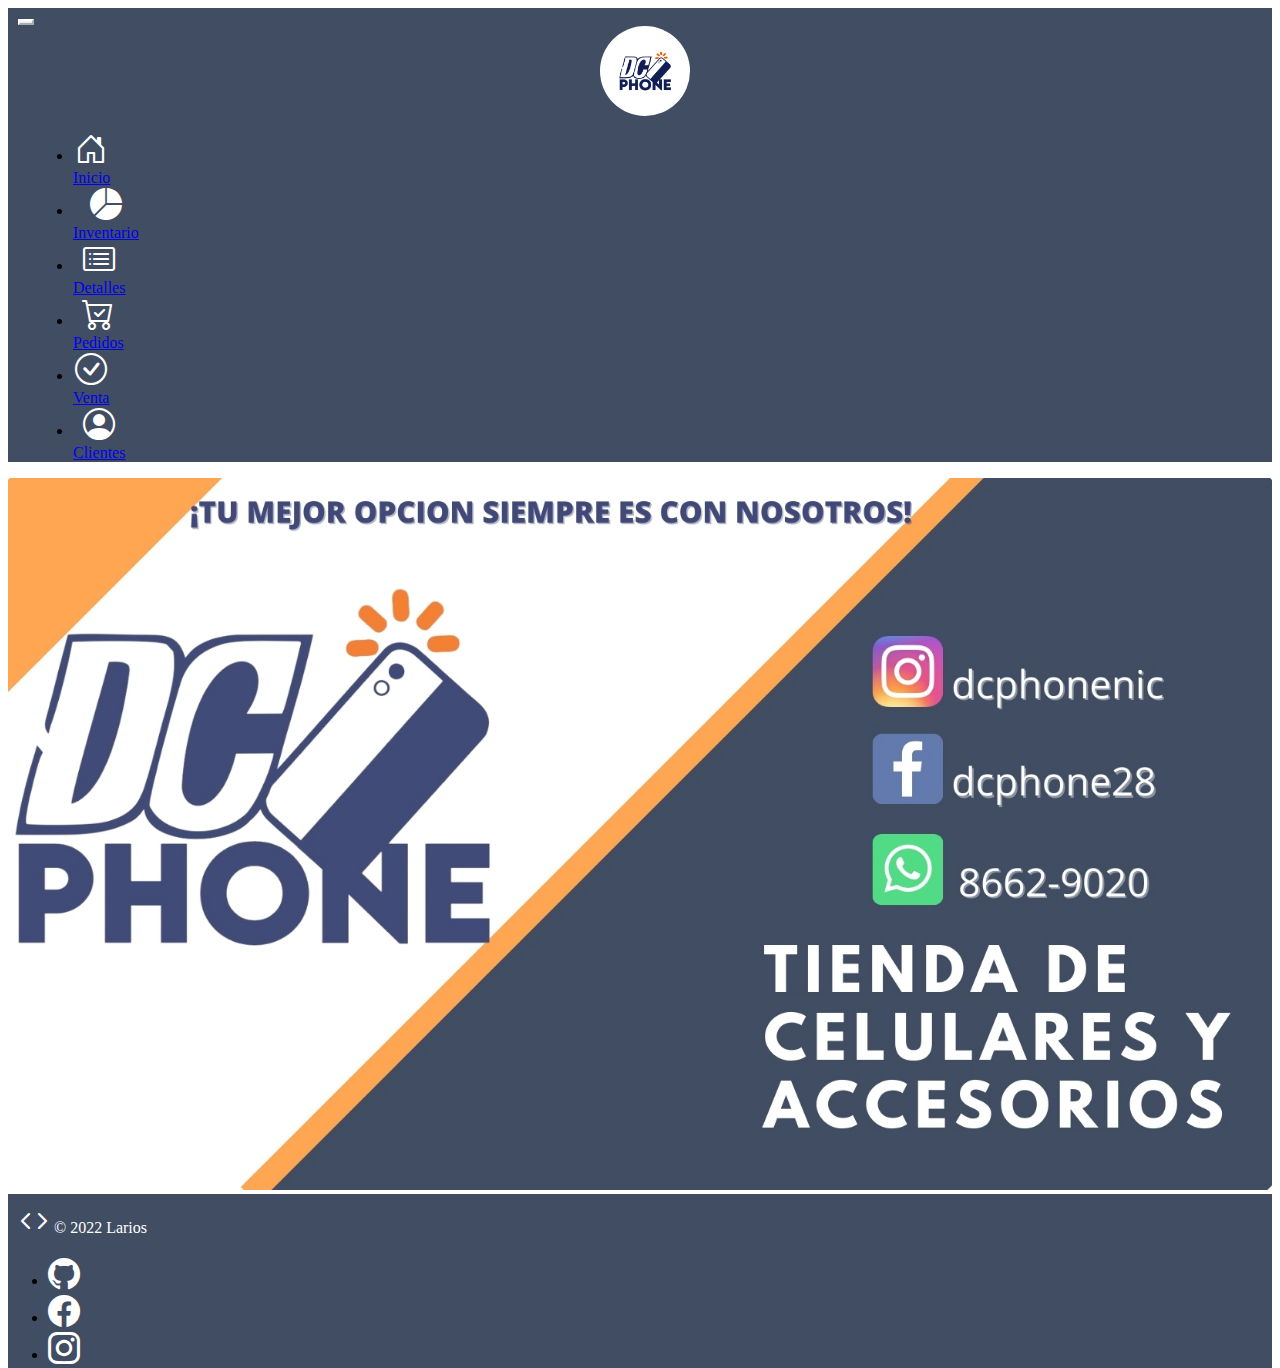
<file: html/index.html>
<!DOCTYPE html>
<html lang="en">
  <head>
    <meta charset="UTF-8" />
    <meta http-equiv="X-UA-Compatible" content="IE=edge" />
    <meta name="viewport" content="width=device-width, initial-scale=1.0" />
    <link rel="stylesheet" href="../css/Styles_index.css" />
    <title>Menu Principal</title>
  </head>
  <!-- CSS only -->
  <link
    href="https://cdn.jsdelivr.net/npm/bootstrap@5.2.1/dist/css/bootstrap.min.css"
    rel="stylesheet"
    integrity="sha384-iYQeCzEYFbKjA/T2uDLTpkwGzCiq6soy8tYaI1GyVh/UjpbCx/TYkiZhlZB6+fzT"
    crossorigin="anonymous"
  />

  <link
    rel="stylesheet"
    href="https://cdn.jsdelivr.net/npm/bootstrap-icons@1.9.1/font/bootstrap-icons.css"
  />

  <body>
    <!-- Inicio del encabezado-->
    <header>
      <div class="contenedor_header align-items-center justify-content-center">
        <!--contenedor principal del header-->

        <div class="navbar">
          <button
            class="navbar-toggler text-white"
            type="button"
            data-bs-toggle="collapse"
            data-bs-target="#barradesplegable"
            aria-controls="navbarToggleExternalContent"
            aria-expanded="false"
            aria-label="Toggle navigation"
          >
            <span class="navbar-toggler-icon"></span>
          </button>

          <img
            src="../images/DCPHONELOGO.jpg"
            alt="logo"
            class="logo"
            width="90"
            height="90"
          />
        </div>

        <div class="collapse" id="barradesplegable">
          <!-- Conteiner donde estan los iconos de opciones  -->
          <ul class="nav justify-content-center" id="ListaIconos">
            <!-- lista de opciones  -->
            <li> <!-- Home  -->
              <a href="#" class="nav-link text-white">
                <i class="bi bi-house-door" "></i>
                <br />
                Inicio
              </a>
            </li>

            <li><!-- Inventario  -->
              <a href="Productos.html" class="nav-link text-white" target="_blank">
                <i class="bi bi-pie-chart-fill"></i>
                <br />
                Inventario
              </a>
            </li>

            <li><!-- Detalles  -->
              <a href="#" class="nav-link text-white">
                <i class="bi bi-card-list"></i>
                <br />
                Detalles
              </a>
            </li>

            <li><!-- Pedidos  -->
              <a href="#" class="nav-link text-white">
                <i class="bi bi-cart-check"></i>
                <br />
                Pedidos
              </a>
            </li>

            <li><!-- Ventas  -->
              <a href="#" class="nav-link text-white">
                <i class="bi bi-check-circle"></i>
                <br />
                Venta
              </a>
            </li>

            <li><!-- Clientes  -->
              <a href="#" class="nav-link text-white">
                <i class="bi bi-person-circle"></i>
                <br />
                Clientes
              </a>
            </li>
          </ul>
        </div>
      </div>
    </header>
    <!-- Final del encabezado-->
    <main>
      <img
        class="fondomenu"
        src="../images/MenuPrincipal.jpg"
        alt="MenuPrincipalfondo"
      />
    </main>

    <!--Footer-->

    <footer class="footer d-flex flex-wrap justify-content-between align-items-center py-3"
    >
      <div class="container contenidofooter">
        <div class="col-md-4 d-flex align-items-center">
          <i class="bi bi-code"></i>
          <span class="mb-3 mb-md-0 text-white">© 2022 Larios</span>
        </div>
      </div>

      <ul class="nav justify-content-end">
        <li class="ms-3">
          <a href="https://github.com/CristopherLarios" target="_blank" >
            <i class="bi bi-github"></i>  
          </a>
          
        </li>
        <li class="ms-3">
            <i class="bi bi-facebook"></i>
        </li>
        <li class="ms-3">
          <i class="bi bi-instagram"></i>
        </li>
      </ul>
    </footer>
  </body>
  <!-- JavaScript Bundle with Popper -->
  <script
    src="https://cdn.jsdelivr.net/npm/bootstrap@5.2.1/dist/js/bootstrap.bundle.min.js"
    integrity="sha384-u1OknCvxWvY5kfmNBILK2hRnQC3Pr17a+RTT6rIHI7NnikvbZlHgTPOOmMi466C8"
    crossorigin="anonymous"
  ></script>
</html>
</file>
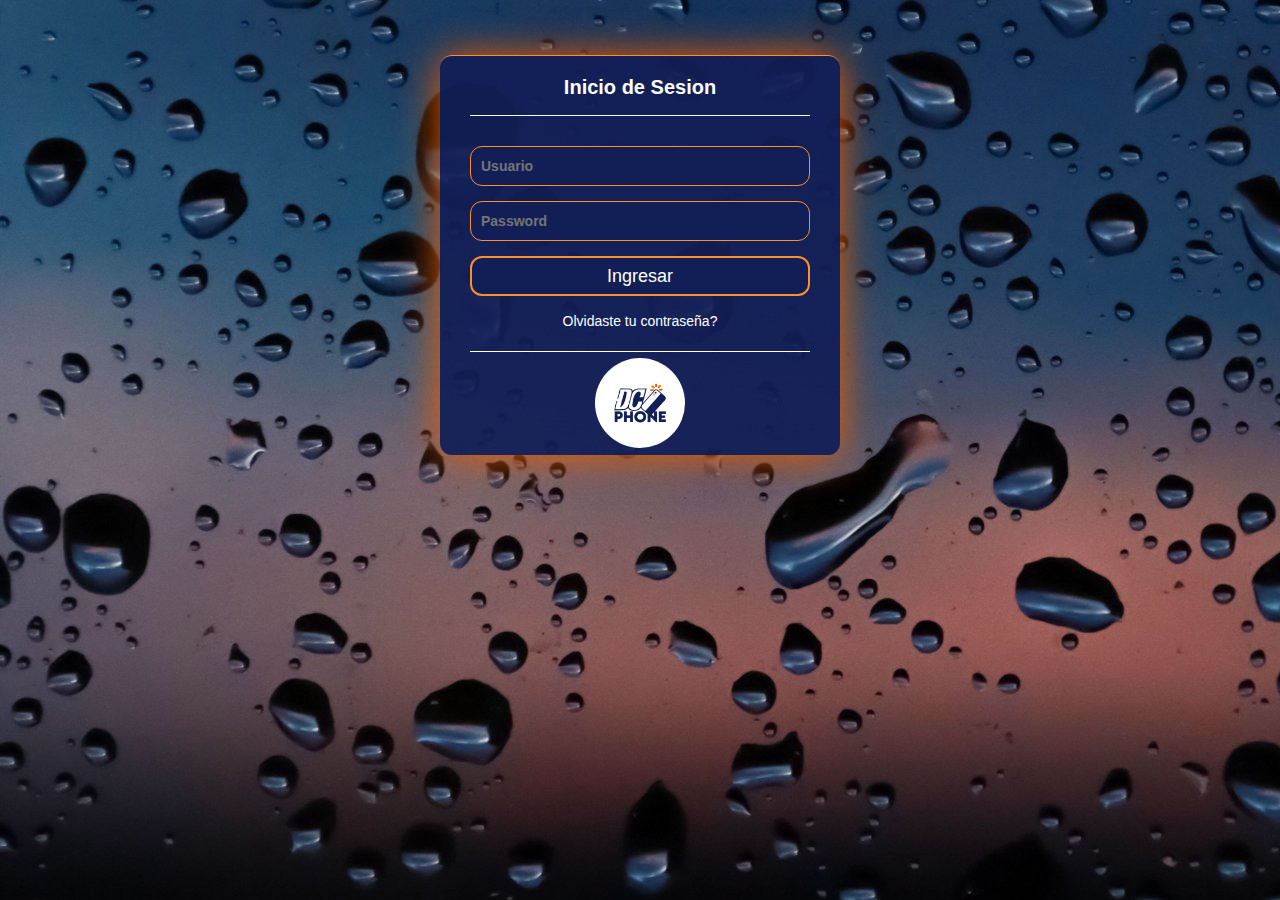
<file: Login.html>
<!DOCTYPE html>
<html lang="en">
<head>
    <meta charset="UTF-8">
    <meta http-equiv="X-UA-Compatible" content="IE=edge">
    <meta name="viewport" content="width=device-width, initial-scale=1.0">
    <title>Login DC_PHONE</title>
<!--===============================================================================================-->	
    <link rel="icon" type="image/png" href="images/icons/favicon.ico"/>
<!--===============================================================================================-->	
   <link rel="stylesheet" href="estilos.css">
<!--===============================================================================================-->	

</head>
<body>

<div class="componentes">
  
    <section class="formulario">
        <h2>Inicio de Sesion</h2>
        <input class="controls" type="text" name="user" id="user" placeholder="Usuario" required>
        <input class="controls" type="password" name="password" placeholder="Password" id="password">
        <input class="buttons" type="submit" name="entrar" value="Ingresar">
        <p><a href="#">Olvidaste tu contraseña?</a></p>
            <img src="images/DCPHONELOGO.jpg" alt="DCPHONELOGO">
    </section>

</div>


    
</body>
</html>
</file>
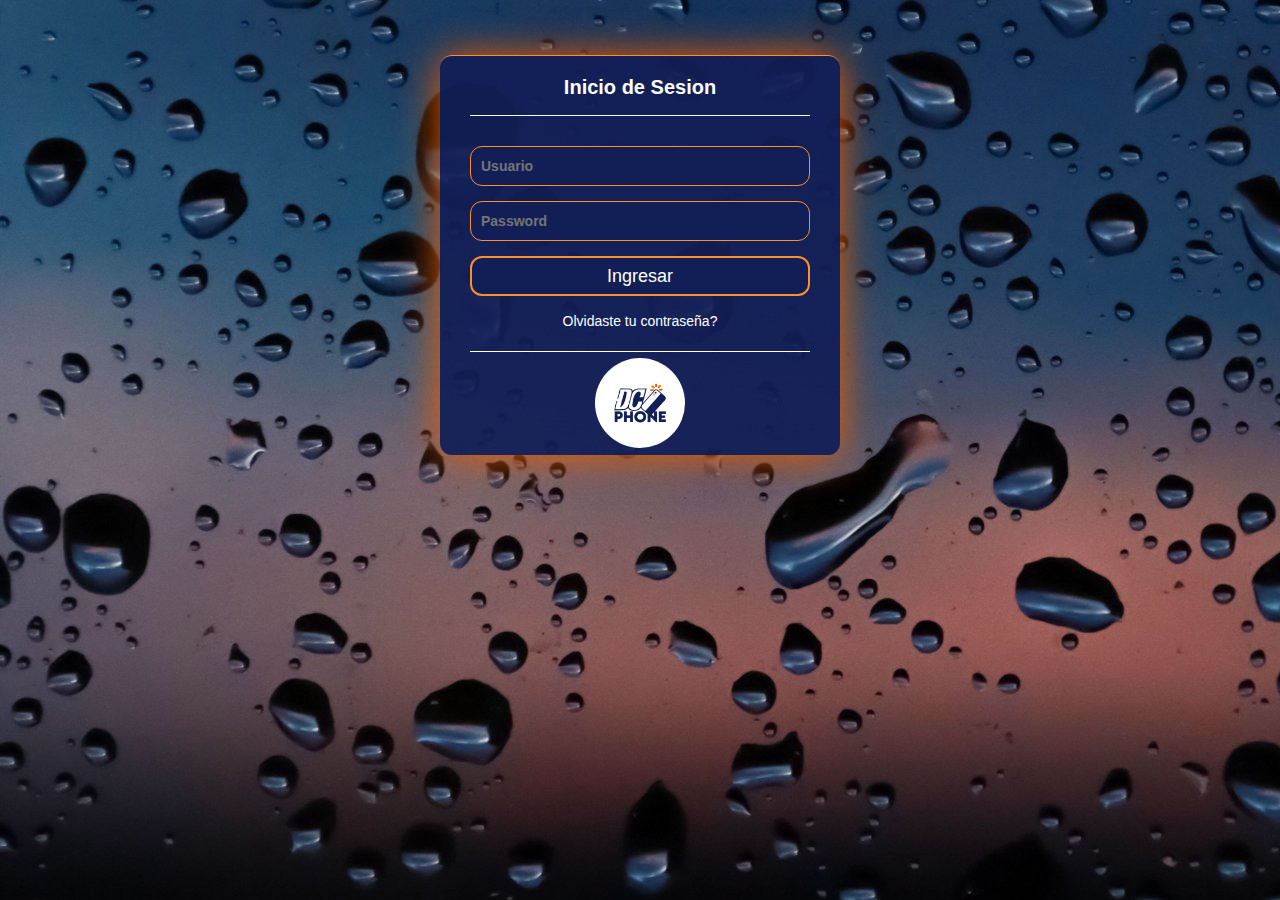
<file: html/Login.html>
<!DOCTYPE html>
<html lang="en">
<head>
    <meta charset="UTF-8">
    <meta http-equiv="X-UA-Compatible" content="IE=edge">
    <meta name="viewport" content="width=device-width, initial-scale=1.0">
    <title>Login DC_PHONE</title>
<!--===============================================================================================-->	
    <link rel="icon" type="image/png" href="../images/Icons/favicon.ico"/>
<!--===============================================================================================-->	
   <link rel="stylesheet" href="../css/Styles_Login.css">
<!--===============================================================================================-->	

</head>
<body>

<div class="componentes">
  
    <section class="formulario">
        <h2>Inicio de Sesion</h2>
        <input class="controls" type="text" name="user" id="user" placeholder="Usuario" required>
        <input class="controls" type="password" name="password" placeholder="Password" id="password" required>
        <a href="index.html" target="_blank">
            <input class="buttons" type="submit" name="entrar" value="Ingresar"  >
        </a>
        <p><a href="#">Olvidaste tu contraseña?</a></p>
            <img src="../images/DCPHONELOGO.jpg" alt="DCPHONELOGO">
    </section>

</div>


    
</body>
</html>
</file>
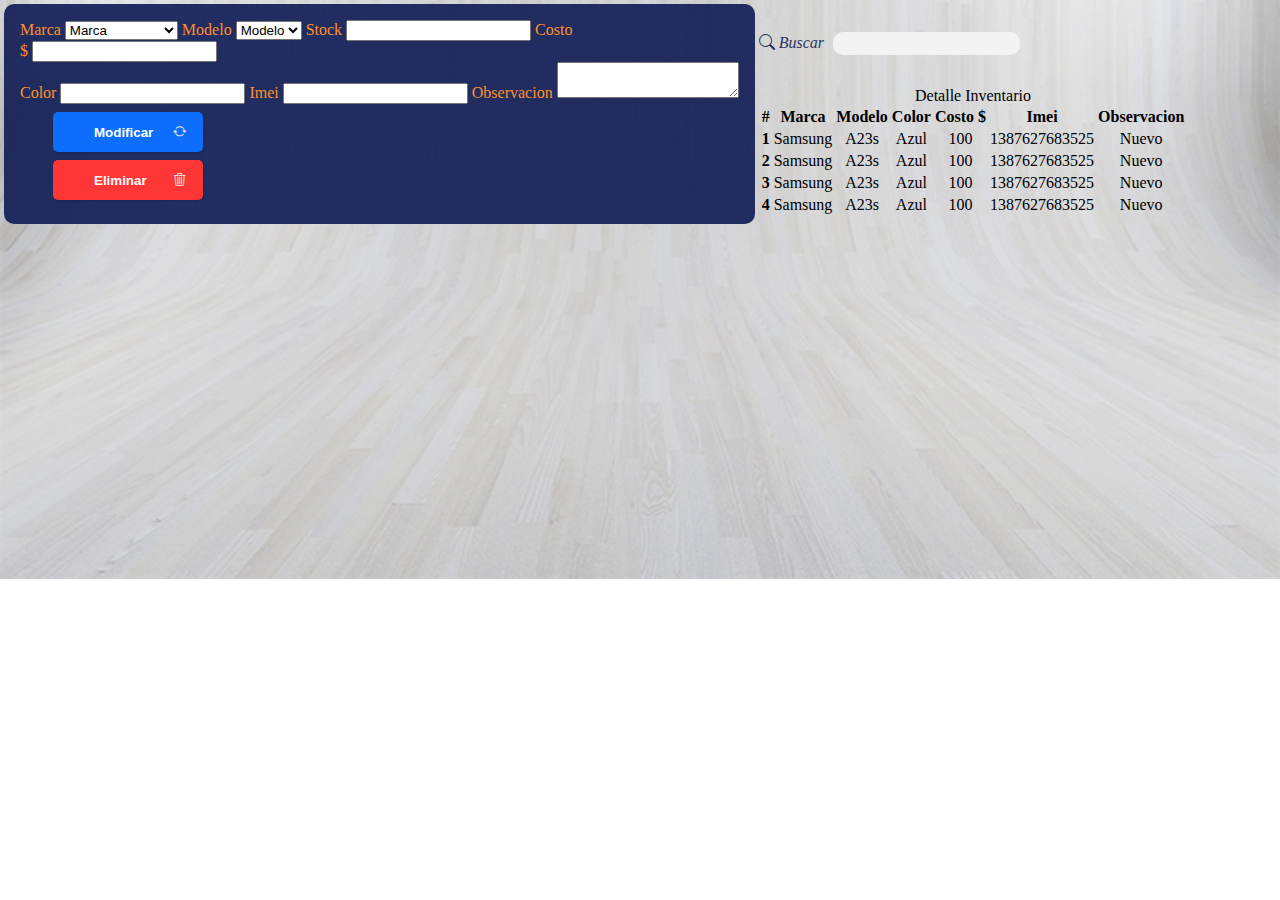
<file: html/Productos.html>
<!DOCTYPE html>
<html lang="en">
  <head>
    <meta charset="UTF-8" />
    <meta http-equiv="X-UA-Compatible" content="IE=edge" />
    <meta name="viewport" content="width=device-width, initial-scale=1.0" />
    <link rel="stylesheet" href="../css/styles.css" />
    <script src="../JS/Estado_Botones.js"></script>
    <title>Productos</title>
  </head>

  <link
    href="https://cdn.jsdelivr.net/npm/bootstrap@5.2.1/dist/css/bootstrap.min.css"
    rel="stylesheet"
    integrity="sha384-iYQeCzEYFbKjA/T2uDLTpkwGzCiq6soy8tYaI1GyVh/UjpbCx/TYkiZhlZB6+fzT"
    crossorigin="anonymous"
  />
  <link
    rel="stylesheet"
    href="https://cdn.jsdelivr.net/npm/bootstrap-icons@1.9.1/font/bootstrap-icons.css"
  />
 
  <body background="../images/Fondo_Productos.jpg">
    
    <!-- Seccion de formulario de CRUD -->
    <div class="sec-form-product">
      <div class="container">
       
        <form>
          <!--Input de Marca de producto  -->
          <label for="marcaproducto">Marca</label>
          <select class="form-select">
            <option selected>Marca</option>
            <option value="1">Iphone</option>
            <option value="2">Samsung</option>
            <option value="3">Xiaomi</option>
            <option value="4">Realme</option>
            <option value="6">POCO PHONE</option>
            <option value="5">BLU</option>
            <option value="7">HIUNDAI</option>
          </select>
          <!-- Input de modelo de producto -->
          <label for="modeloproducto">Modelo</label>
          <select class="form-select">
            <option selected>Modelo</option>
            <!-- tiene que cargar los modelos segun su marca -->
          </select>
          <!-- input de stock de producto -->
          <label for="stockproducto">Stock</label>
          <input class="form-control" type="number" id="stockproducto" required />
          <!-- input de costo de producto -->
          <label for="costoproducto">Costo</label>
          <div class="input-group">
            <span class="input-group-text">$</span>
            <input type="number" class="form-control" id="costoproducto" required />
          </div>
          <!-- input de color de producto -->
          <label for="colorproducto">Color</label>
          <input class="form-control" type="text" id="colorproducto" required />
          <!-- input de imei de producto -->
          <label for="imeiproducto">Imei</label>
          <input class="form-control" type="number" id="imeiproducto" required />
          <!--input de observacion de producto  -->
          <label for="observacionproducto">Observacion</label>
          <textarea
            class="form-control"
            id="observacionproducto"
            rows="2"
          ></textarea>
        </form>

        <!-- container de control del formulario -->
        <div class="controls">
          <!--UPDATE-->
          <div  class="controls-comp">
            <button onclick="case_Update()" class="btn-update" id="btn-update">
              <span class="text">Modificar</span>
              <span class="icon">
                <i class="bi bi-arrow-repeat"></i>
              </span>
            </button>
          </div>
          <div class="controls-comp">
            <!--Eliminar-->
            <button onclick="case_Delete()" class="btn-delete" id="btn-delete">
              <span class="text">Eliminar</span>
              <span class="icon">
                <i class="bi bi-trash3"></i>
              </span>
            </button>
          </div>

          <div class="controls-comp">
            <!--Cancelar-->
            <button onclick="case_Cancel()" style="display:none" class="btn-cancel" id="btn-cancel">
              <span class="text">Cancelar</span>
              <span class="icon">
                <i class="bi bi-x-circle"></i>
              </span>
            </button>
          </div>

          <div class="controls-comp">
            <!--Guardar-->
            <button onclick="case_Save()" style="display:none" class="btn-save" id="btn-save" >
              <span class="text">Guardar</span>
              <span class="icon">
                <i class="bi bi-check2-all"></i>
              </span>
            </button>
          </div>
        </div>
      </div>
    
    </div>
    <!-- Seccion de busqueda -->
      <div class="sec-search-product">
        <div class="container">
          <span class="icon-search-product">
            <i class="bi bi-search"> Buscar</i>
           </span>
            <input type="search" class="input-search" >
        </div> 
      </div>        
    
   
    <!-- Seccion de Tabla -->

    <div class="sec-table-detproduct">
      <div class="container">
        <table class="table table-sm caption-top table-hover table-striped table-bordered">
          <caption>Detalle Inventario</caption>
          <thead class="table">
            <tr>
              <th scope="col">#</th>
              <th scope="col">Marca</th>
              <th scope="col">Modelo</th>
              <th scope="col">Color</th>
              <th scope="col">Costo $</th>
              <th scope="col">Imei</th>
              <th scope="col">Observacion</th>
            </tr>
          </thead>
          <tbody>
       
          <tr>
            <th scope="row">1</th>
            <td>Samsung</td>
            <td>A23s</td>
            <td>Azul</td>
            <td>100</td>
            <td>1387627683525</td>
            <td>Nuevo</td>
          </tr>
          <tr>
            <th scope="row">2</th>
            <td>Samsung</td>
            <td>A23s</td>
            <td>Azul</td>
            <td>100</td>
            <td>1387627683525</td>
            <td>Nuevo</td>
          </tr>
          <tr>
            <th scope="row">3</th>
            <td>Samsung</td>
            <td>A23s</td>
            <td>Azul</td>
            <td>100</td>
            <td>1387627683525</td>
            <td>Nuevo</td>
          </tr>
          <tr>
            <th scope="row">4</th>
            <td>Samsung</td>
            <td>A23s</td>
            <td>Azul</td>
            <td>100</td>
            <td>1387627683525</td>
            <td>Nuevo</td>
          </tr>

        </tbody>
        </table>
      </div>
    </div>


  </body>

  <script
    src="https://cdn.jsdelivr.net/npm/bootstrap@5.2.1/dist/js/bootstrap.bundle.min.js"
    integrity="sha384-u1OknCvxWvY5kfmNBILK2hRnQC3Pr17a+RTT6rIHI7NnikvbZlHgTPOOmMi466C8"
    crossorigin="anonymous"
  ></script>

</html>
</file>
<file: css/Styles_index.css>
:root {
  --color-Naranja: #ff9028;
  --color-Principal: #121e56ec;
  --color-texttos: white;
}

html {
  height: 100%;
}

body {
  min-height: 100%;
}

.contenedor_header{
  background-color: #414D62;
}

.fondomenu{
  width: 100%;
  height: 100%;
  opacity: .8;
}

.logo {
  display: block;
  margin: 0px auto;
  width: 90px;
  /* margin-top: 6px; */
  border-radius: 60%;
}

.navbar {
  margin-left: 10px;
}

.navbar .navbar-toggler-icon {
  background-image: url("data:image/svg+xml;charset=utf8,%3Csvg viewBox='0 0 32 32' xmlns='http://www.w3.org/2000/svg'%3E%3Cpath stroke='rgba(255,255,255, 1)' stroke-width='2' stroke-linecap='round' stroke-miterlimit='10' d='M4 8h24M4 16h24M4 24h24'/%3E%3C/svg%3E");
}

.navbar .navbar-toggler {
  border-color: var(--color-texttos);
}

.bi {
  color: var(--color-texttos);
  font-size: 2rem;
}

/* centrado de inicio */
.bi-house-door {
  padding-left: 2px;
}

/* centrado del inventario */
.bi-pie-chart-fill {
  padding-left: 17px;
}

/* centrado del detalles */
.bi-card-list {
  padding-left: 10px;
}
/* centrado del pedidos*/
.bi-cart-check {
  padding-left: 9px;
}
/* centrado de ventas */
.bi-check-circle {
  padding-left: 2px;
}
/* centrado de Clientes */
.bi-person-circle {
  padding-left: 10px;
}
/* iconode footer */
.bi-code{
  padding-left: 10px;
}


#ListaIconos {
  padding-left: 65px;
}

.footer{
  background-color: #414D62;
  padding-top: 10px;
 padding-right: 15px;
}
.contenidofooter{
  color: var(--color-texttos);
}
</file>
<file: estilos.css>
* {
  margin: 0;
  padding: 0;
  box-sizing: border-box;
}

:root{
  --color-Naranja:#FF9028 ;
  --color-Principal:#121e56ec;
  --color-texttos:white;
}

body {
  font-family: Arial;
  background-image: url("images/gotaslluvia.jpg");
}

.formulario {
  width: 400px;
  height: 400px;
  background-color: var(--color-Principal); /*color de fondo del formulario*/
  margin: auto;
  margin-top: 55px;
  box-shadow: 0px 1px 40px #f16100; /*color de la sombra*/
  padding: 20px 30px;
  border-top: 1px solid var(--color-Naranja); /*color del borde superior*/
  color: var(--color-texttos); /*color de las letras*/
  border-radius: 12px;
}

.formulario h2 {
  margin: 0;
  text-align: center;
  height: 40px;
  margin-bottom: 30px;
  border-bottom: 1.5px solid; /*linea debajo del inicio de sesion*/
  font-size: 20px;
}

.controls {
  width: 100%;
  border: 1px solid var(--color-Naranja);/*borde de las cajas de texto*/
  margin-bottom: 15px;
  padding: 11px 10px;
  background: var(--color-Principal);
  font-size: 14px;
  font-weight: bold;
  color: var(--color-texttos);
  border-radius: 12px;
}

.controls:hover{
  background-color: var(--color-Naranja);
  border: solid 2px var(--color-texttos);
  box-shadow: 0 0 4px var(--color-texttos);
}

.controls:focus{
  background-color: var(--color-Naranja);
  border: solid 2px var(--color-texttos);
  box-shadow: 0 0 4px var(--color-texttos);
}

.buttons {
  width: 100%;
  height: 40px;
  background: var(--color-Principal);
  border-radius: 12px;
  border: 2px solid var(--color-Naranja);
  color: var(--color-texttos);
  margin-bottom: 16px;
  font-size: large;
  transition-duration:0.5;
}

.buttons:hover{
background-color: var(--color-Naranja);
cursor: pointer;
box-shadow: 0 0 4px var(--color-texttos);
}

.buttons:active{
  transform: translateY(2px);
}


.formulario p {
  height: 40px;
  text-align: center;
  border-bottom: 1.5px solid;/*linea superior del parrafo*/
}

.formulario a {
  color: var(--color-texttos);
  text-decoration: none;
  font-size: 14px;
}

.formulario a:hover {
  text-decoration: underline;
}

.formulario img{
  display: block;
  margin: 0px auto;
  width: 90px;
  margin-top: 6px;
  border-radius: 60%;
  
}
</file>
<file: css/Styles_Login.css>
* {
  margin: 0;
  padding: 0;
  box-sizing: border-box;
}

:root{
  --color-Naranja:#FF9028 ;
  --color-Principal:#121e56ec;
  --color-texttos:white;
}

body {
  font-family: Arial;
  background-image: url("../images/gotaslluvia.jpg");
}

.formulario {
  width: 400px;
  height: 400px;
  background-color: var(--color-Principal); /*color de fondo del formulario*/
  margin: auto;
  margin-top: 55px;
  box-shadow: 0px 1px 40px #f16100; /*color de la sombra*/
  padding: 20px 30px;
  border-top: 1px solid var(--color-Naranja); /*color del borde superior*/
  color: var(--color-texttos); /*color de las letras*/
  border-radius: 12px;
}

.formulario h2 {
  margin: 0;
  text-align: center;
  height: 40px;
  margin-bottom: 30px;
  border-bottom: 1.5px solid; /*linea debajo del inicio de sesion*/
  font-size: 20px;
}

.controls {
  width: 100%;
  border: 1px solid var(--color-Naranja);/*borde de las cajas de texto*/
  margin-bottom: 15px;
  padding: 11px 10px;
  background: var(--color-Principal);
  font-size: 14px;
  font-weight: bold;
  color: var(--color-texttos);
  border-radius: 12px;
}

.controls:hover{
  background-color: var(--color-Naranja);
  border: solid 2px var(--color-texttos);
  box-shadow: 0 0 4px var(--color-texttos);
}

.controls:focus{
  background-color: var(--color-Naranja);
  border: solid 2px var(--color-texttos);
  box-shadow: 0 0 4px var(--color-texttos);
}

.buttons {
  width: 100%;
  height: 40px;
  background: var(--color-Principal);
  border-radius: 12px;
  border: 2px solid var(--color-Naranja);
  color: var(--color-texttos);
  margin-bottom: 16px;
  font-size: large;
  transition-duration:0.5;
}

.buttons:hover{
background-color: var(--color-Naranja);
cursor: pointer;
box-shadow: 0 0 4px var(--color-texttos);
}

.buttons:active{
  transform: translateY(2px);
}


.formulario p {
  height: 40px;
  text-align: center;
  border-bottom: 1.5px solid;/*linea superior del parrafo*/
}

.formulario a {
  color: var(--color-texttos);
  text-decoration: none;
  font-size: 14px;
}

.formulario a:hover {
  text-decoration: underline;
}

.formulario img{
  display: block;
  margin: 0px auto;
  width: 90px;
  margin-top: 6px;
  border-radius: 60%;
  
}
</file>
<file: css/styles.css>
html {
  max-width: 100vw;
}

body {
  padding: 0;
  margin: 0;
  background-size: cover;
  background-repeat: no-repeat;
  background-position: center center;
}

input[type=number]::-webkit-inner-spin-button {
  appearance: none;
}

.sec-form-product {
  float: left;
  background-color: rgba(18, 30, 86, 0.9254901961);
  color: #ff9028;
  padding: 1rem;
  margin: 0.25rem;
  border-radius: 10px;
}

.controls {
  margin: 8px;
}
.controls .controls-comp {
  margin: 8px;
  padding-left: 17px;
}

.sec-search-product {
  display: flex;
}
.sec-search-product .container {
  text-align: center;
  margin-top: 2rem;
  margin-bottom: 2rem;
}
.sec-search-product input {
  border: 3px solid transparent;
  border-radius: 10px;
  background-color: #f3f3f4;
  text-align: center;
  margin-left: 5px;
}
.sec-search-product input:focus {
  outline: none;
  border-color: rgba(18, 30, 86, 0.9254901961);
}
.sec-search-product i {
  color: rgba(18, 30, 86, 0.9254901961);
}

.sec-table-detproduct {
  display: flex;
}
.sec-table-detproduct .container {
  text-align: center;
}

.btn-update, .btn-save, .btn-cancel, .btn-delete {
  width: 150px;
  height: 40px;
  cursor: pointer;
  display: flex;
  align-items: center;
  background: #0d6efd;
  border: none;
  border-radius: 5px;
  box-shadow: 1px 1px 3px rgba(0, 0, 0, 0.15);
  background: #0d6efd;
}
.btn-update .text, .btn-save .text, .btn-cancel .text, .btn-delete .text {
  transform: translateX(35px);
  color: white;
  font-weight: bold;
  transition: 300ms;
}
.btn-update .icon, .btn-save .icon, .btn-cancel .icon, .btn-delete .icon {
  position: absolute;
  transform: translateX(100px);
  height: 40px;
  width: 40px;
  display: flex;
  align-items: center;
  justify-content: center;
}
.btn-update i, .btn-save i, .btn-cancel i, .btn-delete i {
  width: 15px;
  color: #eee;
}

.btn-update:hover, .btn-save:hover, .btn-cancel:hover, .btn-delete:hover {
  background: #0d6efd;
}

.btn-update:hover .text, .btn-save:hover .text, .btn-cancel:hover .text, .btn-delete:hover .text {
  color: transparent;
}

.btn-update:hover .icon, .btn-save:hover .icon, .btn-cancel:hover .icon, .btn-delete:hover .icon {
  width: 150px;
  border-left: none;
  transform: translateX(0);
}

.btn-update:focus, .btn-save:focus, .btn-cancel:focus, .btn-delete:focus {
  outline: none;
}

.btn-delete {
  background: #ff3636;
  background: #ff3636;
  color: #ff3636;
}

.btn-delete:hover {
  background: #ff3636;
}

.btn-cancel {
  background: #6c757d;
  background: #6c757d;
  color: #6c757d;
}

.btn-cancel:hover {
  background: #6c757d;
}

.btn-save {
  background: #198754;
  background: #198754;
  color: #198754;
}

.btn-save:hover {
  background: #198754;
}

/*# sourceMappingURL=styles.css.map */
</file>
